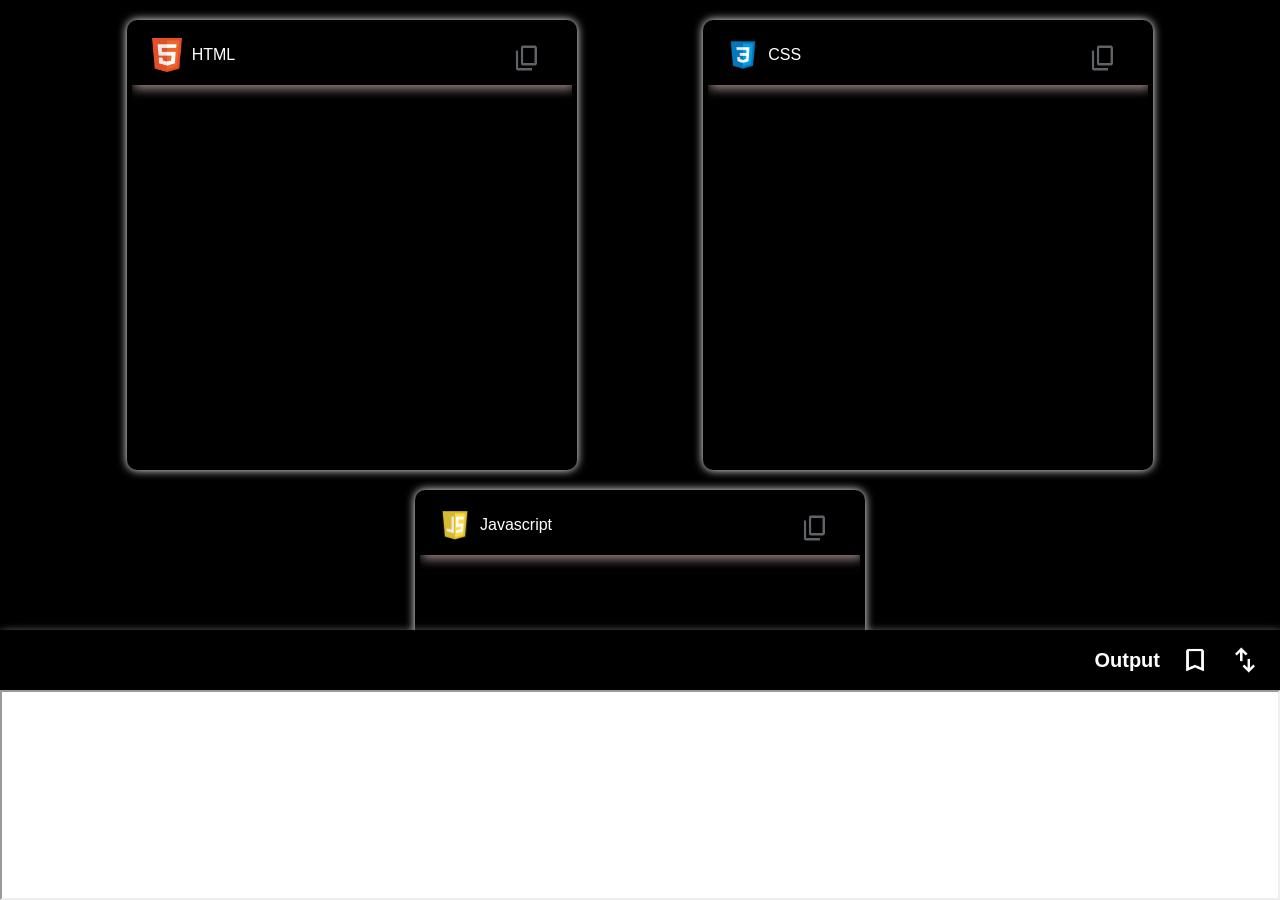
<file: Index.html>
<!DOCTYPE html>
<html lang="en">
  <head>
    <meta charset="UTF-8" />
    <meta name="viewport" content="width=device-width, initial-scale=1.0" />
    <title>Code Editor</title>
    <link rel="stylesheet" href="style.css" />
  </head>
  <body>
    <!-- Toast -->

    <div class="toast-container">
      <div id="customToast" class="toast">
        <div class="toast-body"></div>
        <button class="toast-close" onclick="closeToast()">×</button>
      </div>
    </div>

    <!-- Code Editor -->
    <div class="code-editor-container">
      <div class="code-editor html-editor">
        <div class="head-editor">
          <div class="left-head">
            <img src="html.png" alt="" width="30px" />
            <span>HTML</span>
          </div>
          <div class="right-head">
            <img src="copy.png" alt="" class="copy html-copy" />
          </div>
        </div>
        <textarea class="html-input" spellcheck="false"></textarea>
      </div>
      <div class="code-editor css-editor">
        <div class="head-editor">
          <div class="left-head">
            <img src="css.png" alt="" width="30px" />
            <span>CSS</span>
          </div>
          <div class="right-head">
            <img src="copy.png" alt="" class="copy css-copy" />
          </div>
        </div>
        <textarea class="hcss-input" spellcheck="false"></textarea>
      </div>
      <div class="code-editor js-editor">
        <div class="head-editor">
          <div class="left-head">
            <img src="js.png" alt="" width="30px" />
            <span>Javascript</span>
          </div>
          <div class="right-head">
            <img src="copy.png" alt="" class="copy js-copy" />
          </div>
        </div>
        <textarea class="js-input" spellcheck="false"></textarea>
      </div>
    </div>

    <!-- Output -->
    <div class="output-container">
      <div class="output-head">
        <span>Output</span>
        <img src="save.png" alt="" width="30px" id="save" />
        <img src="fulscreen.png" alt="" width="30px" id="full" />
      </div>

      <iframe id="output"></iframe>
    </div>

    <script src="script.js"></script>
  </body>
</html>
</file>
<file: style.css>
* {
  margin: 0;
  padding: 0;
  box-sizing: border-box;
  font-family: "Gill Sans", "Gill Sans MT", Calibri, "Trebuchet MS", sans-serif;
}

body {
  width: 100%;
  height: 100vh;
}
.code-editor-container {
  width: 100%;
  height: 70%;
  background-color: black;
  display: flex;
  justify-content: space-evenly;
  align-items: center;
  gap: 20px;
  flex-wrap: wrap;
  padding: 20px;
  overflow: auto;
}
.code-editor {
  width: 450px;
  height: 450px;
  background-color: rgb(0, 0, 0);
  border-radius: 10px;
  box-shadow: 0 0 10px white;
  overflow: auto;
}
.html-editor {
  border: 5px solid transparent;
  animation: border-animation1 3s infinite;
}
@keyframes border-animation1 {
  0% {
    border-color: red;
  }
  50% {
    border-color: yellow;
  }
  100% {
    border-color: blue;
  }
}
.css-editor {
  border: 5px solid transparent;
  animation: border-animationn 3s infinite;
}
@keyframes border-animationn {
  0% {
    border-color: rgb(255, 221, 0);
  }
  50% {
    border-color: blue;
  }
  100% {
    border-color: rgb(255, 0, 0);
  }
}
.js-editor {
  border: 5px solid transparent;
  animation: border-animation 3s infinite;
}
@keyframes border-animation {
  0% {
    border-color: blue;
  }
  50% {
    border-color: red;
  }
  100% {
    border-color: rgb(254, 191, 17);
  }
}

.head-editor {
  width: 100%;
  height: 60px;
  box-shadow: 2px 4px 10px rgb(155, 133, 133);
  padding: 20px;
  display: flex;
  justify-content: space-between;
  align-items: center;
  color: white;
}
.left-head {
  display: flex;
  align-items: center;
  justify-content: space-between;
  gap: 10px;
}
.right-head img {
  width: 30px;
  height: 30px;
  margin-right: 10px;
  margin-top: 10px;
}

.right-head img:hover {
  cursor: pointer;
  scale: 1.2;
}

.code-editor textarea {
  width: 100%;
  height: calc(100% - 70px);
  border: none;
  background-color: transparent;
  color: white;
  padding: 20px;
  outline: none;
  resize: none;
  font-size: 20px;
}

/* output Container */
.output-container {
  width: 100%;
  height: 30%;
  box-shadow: 2px 4px 10px rgb(255, 248, 248);
  z-index: 1;
  position: fixed;
  bottom: 0;
  transition: all 0.6s;
}
.output-head {
  width: 100%;
  height: 60px;
  box-shadow: 2px 4px 10px rgb(17, 15, 15);
  padding: 20px;
  font-size: 20px;
  font-weight: bold;
  background-color: black;
  display: flex;
  justify-content: right;
  align-items: center;
  color: rgb(255, 255, 255);
  gap: 20px;
}

.output-head img:hover {
  cursor: pointer;
  scale: 1.2;
}

#output {
  width: 100%;
  height: calc(100% - 60px);
  background-color: white;
  overflow: auto;
}

.output-full {
  height: 100%;
}

.toast-container {
  position: fixed;
  top: 20px; /* Position it at the top */
  right: 20px;
  z-index: 9999;
}

.toast {
  display: flex;
  align-items: center;
  justify-content: space-between;
  background-color: #28a745; /* Green background */
  color: white;
  padding: 10px 20px;
  border-radius: 5px;
  box-shadow: 0 4px 8px rgba(0, 0, 0, 0.1);
  opacity: 0;
  transition: opacity 0.5s ease, top 0.5s ease; /* Transition top instead of bottom */
  position: relative;
  top: -50px; /* Initially out of view */
}

.toast.show {
  opacity: 1;
  top: 0; /* Move into view */
}

.toast-close {
  background: none;
  border: none;
  color: white;
  font-size: 16px;
  cursor: pointer;
  margin-left: 10px;
}
</file>
<file: Code Editor/style.css>
* {
  margin: 0;
  padding: 0;
  box-sizing: border-box;
  font-family: "Gill Sans", "Gill Sans MT", Calibri, "Trebuchet MS", sans-serif;
}

body {
  width: 100%;
  height: 100vh;
}
.code-editor-container {
  width: 100%;
  height: 70%;
  background-color: black;
  display: flex;
  justify-content: space-evenly;
  align-items: center;
  gap: 20px;
  flex-wrap: wrap;
  padding: 20px;
  overflow: auto;
}
.code-editor {
  width: 450px;
  height: 450px;
  background-color: rgb(0, 0, 0);
  border-radius: 10px;
  box-shadow: 0 0 10px white;
  overflow: auto;
}
.html-editor {
  border: 5px solid transparent;
  animation: border-animation1 3s infinite;
}
@keyframes border-animation1 {
  0% {
    border-color: red;
  }
  50% {
    border-color: yellow;
  }
  100% {
    border-color: blue;
  }
}
.css-editor {
  border: 5px solid transparent;
  animation: border-animationn 3s infinite;
}
@keyframes border-animationn {
  0% {
    border-color: rgb(255, 221, 0);
  }
  50% {
    border-color: blue;
  }
  100% {
    border-color: rgb(255, 0, 0);
  }
}
.js-editor {
  border: 5px solid transparent;
  animation: border-animation 3s infinite;
}
@keyframes border-animation {
  0% {
    border-color: blue;
  }
  50% {
    border-color: red;
  }
  100% {
    border-color: rgb(254, 191, 17);
  }
}

.head-editor {
  width: 100%;
  height: 60px;
  box-shadow: 2px 4px 10px rgb(155, 133, 133);
  padding: 20px;
  display: flex;
  justify-content: space-between;
  align-items: center;
  color: white;
}
.left-head {
  display: flex;
  align-items: center;
  justify-content: space-between;
  gap: 10px;
}
.right-head img {
  width: 30px;
  height: 30px;
  margin-right: 10px;
  margin-top: 10px;
}

.right-head img:hover {
  cursor: pointer;
  scale: 1.2;
}

.code-editor textarea {
  width: 100%;
  height: calc(100% - 70px);
  border: none;
  background-color: transparent;
  color: white;
  padding: 20px;
  outline: none;
  resize: none;
  font-size: 20px;
}


/* output Container */
.output-container {
    width: 100%;
    height: 30%;
    box-shadow: 2px 4px 10px rgb(255, 248, 248);
    z-index: 1;
    position: fixed;
    bottom: 0;
    transition: all 0.6s;
}
.output-head {
    width: 100%;
    height: 60px;
    box-shadow: 2px 4px 10px rgb(17, 15, 15);
    padding: 20px;
    font-size: 20px;
    font-weight: bold;
    background-color: black;
    display: flex;
    justify-content: right;
    align-items: center;
    color: rgb(255, 255, 255);
    gap: 20px;
}


.output-head img:hover {
    cursor: pointer;
    scale: 1.2;
}

#output {
    width: 100%;
    height: calc(100% - 60px);
    background-color: white;
    overflow: auto;
}


.output-full{
    height: 100%;
}

.toast-container {
  position: fixed;
  top: 20px; /* Position it at the top */
  right: 20px;
  z-index: 9999;
}

.toast {
  display: flex;
  align-items: center;
  justify-content: space-between;
  background-color: #28a745; /* Green background */
  color: white;
  padding: 10px 20px;
  border-radius: 5px;
  box-shadow: 0 4px 8px rgba(0, 0, 0, 0.1);
  opacity: 0;
  transition: opacity 0.5s ease, top 0.5s ease; /* Transition top instead of bottom */
  position: relative;
  top: -50px; /* Initially out of view */
}

.toast.show {
  opacity: 1;
  top: 0; /* Move into view */
}

.toast-close {
  background: none;
  border: none;
  color: white;
  font-size: 16px;
  cursor: pointer;
  margin-left: 10px;
}
</file>
